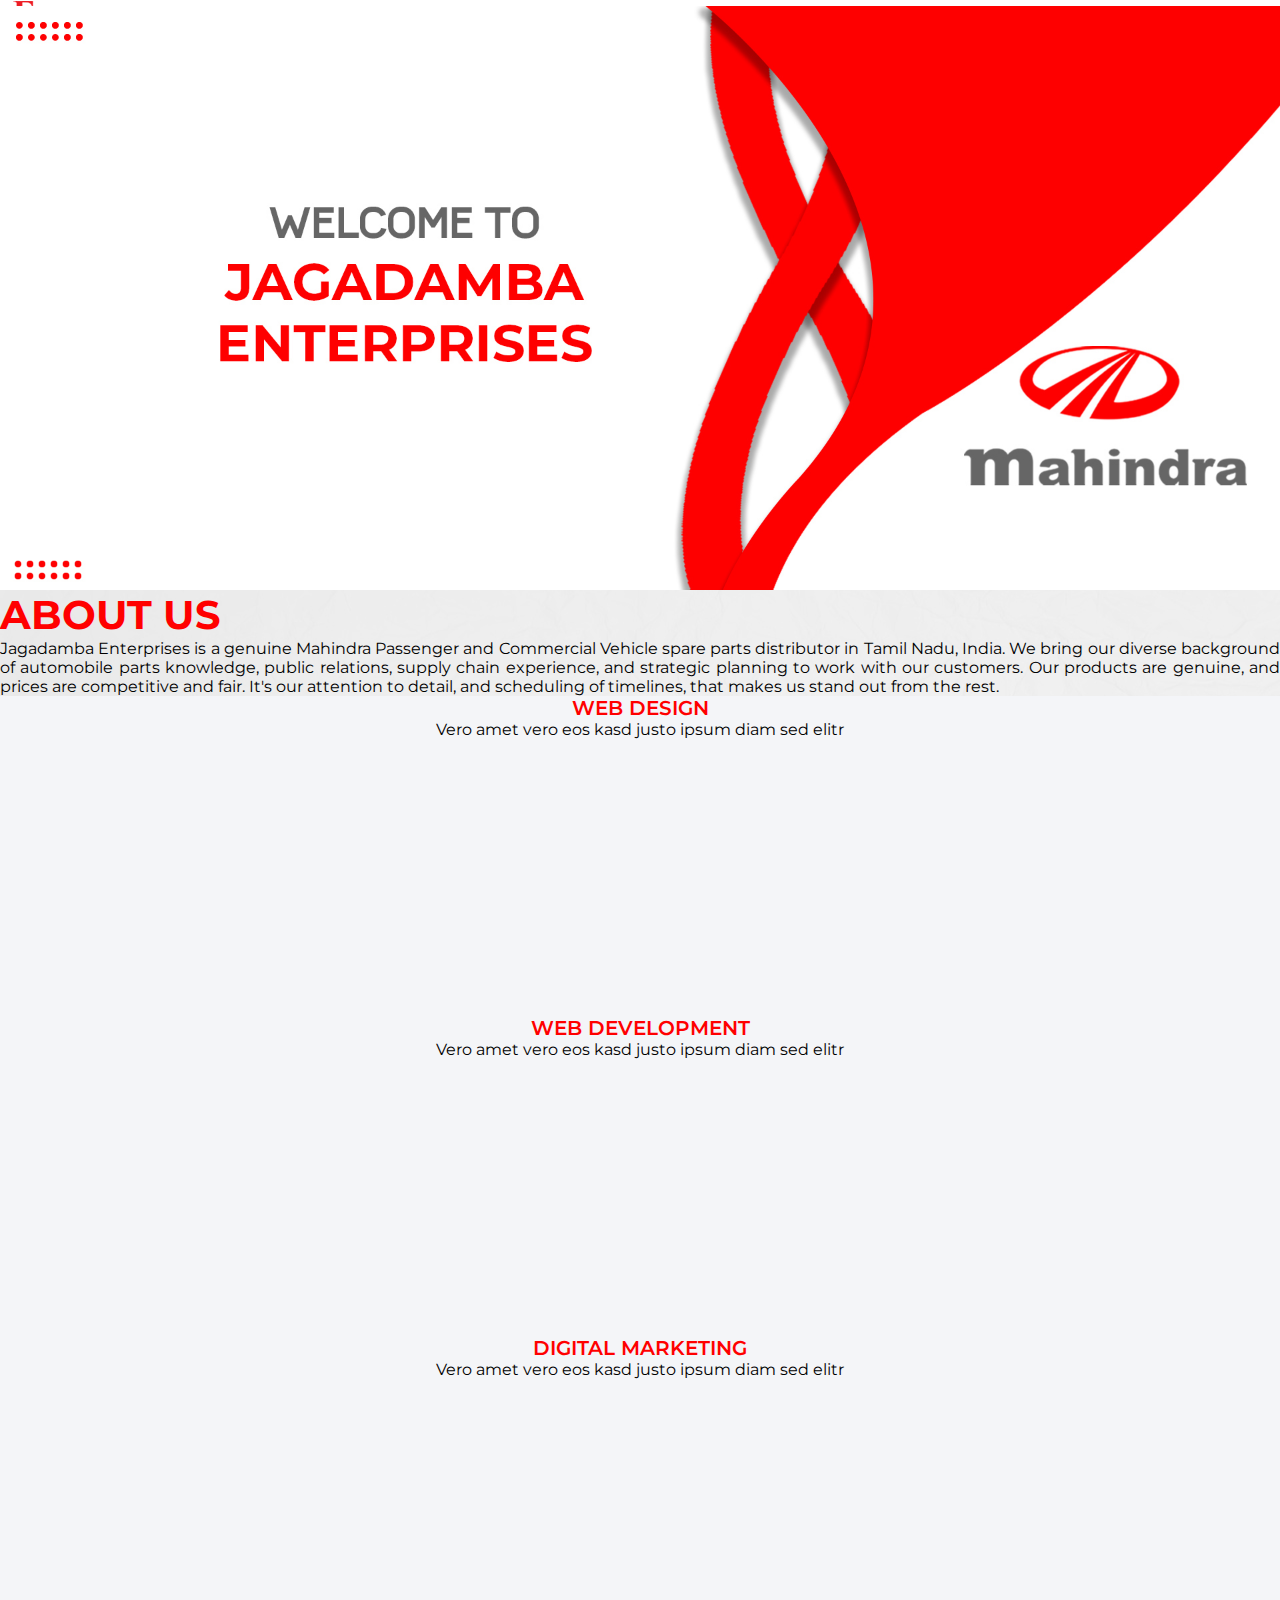
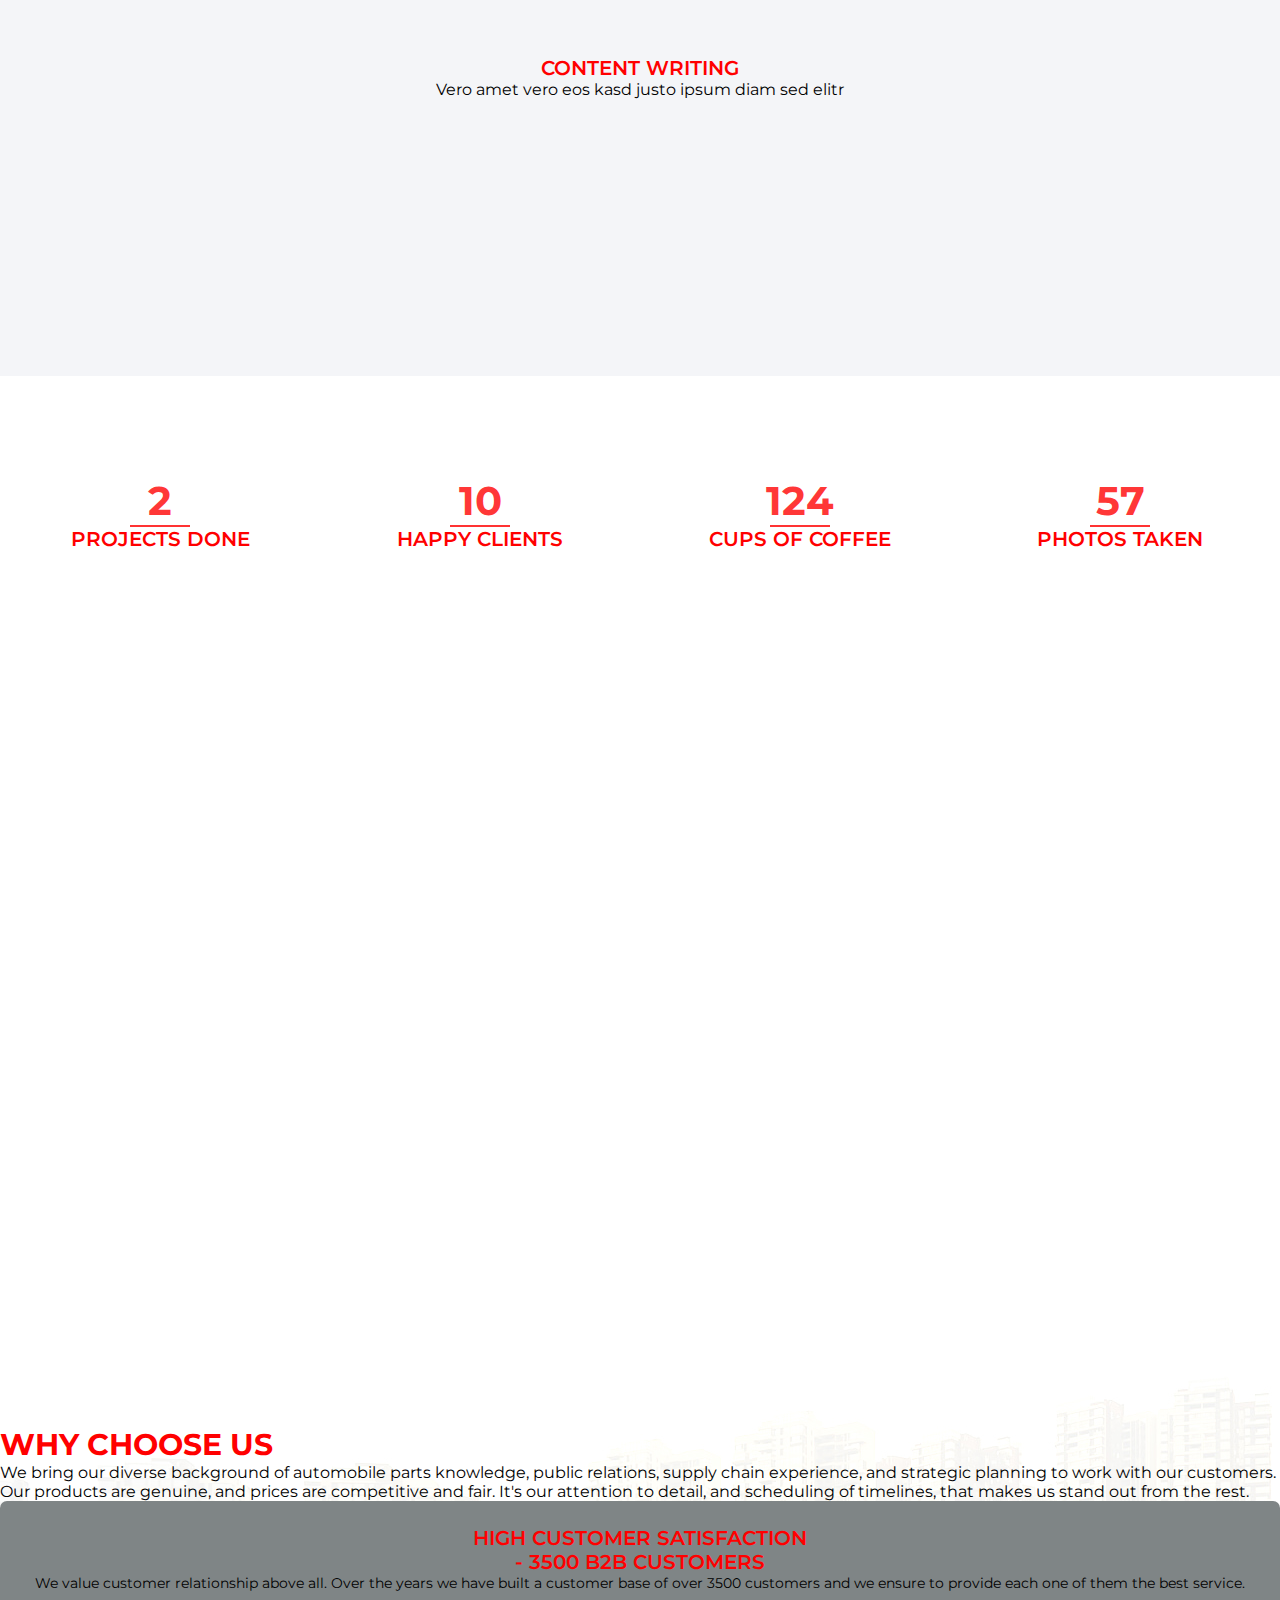
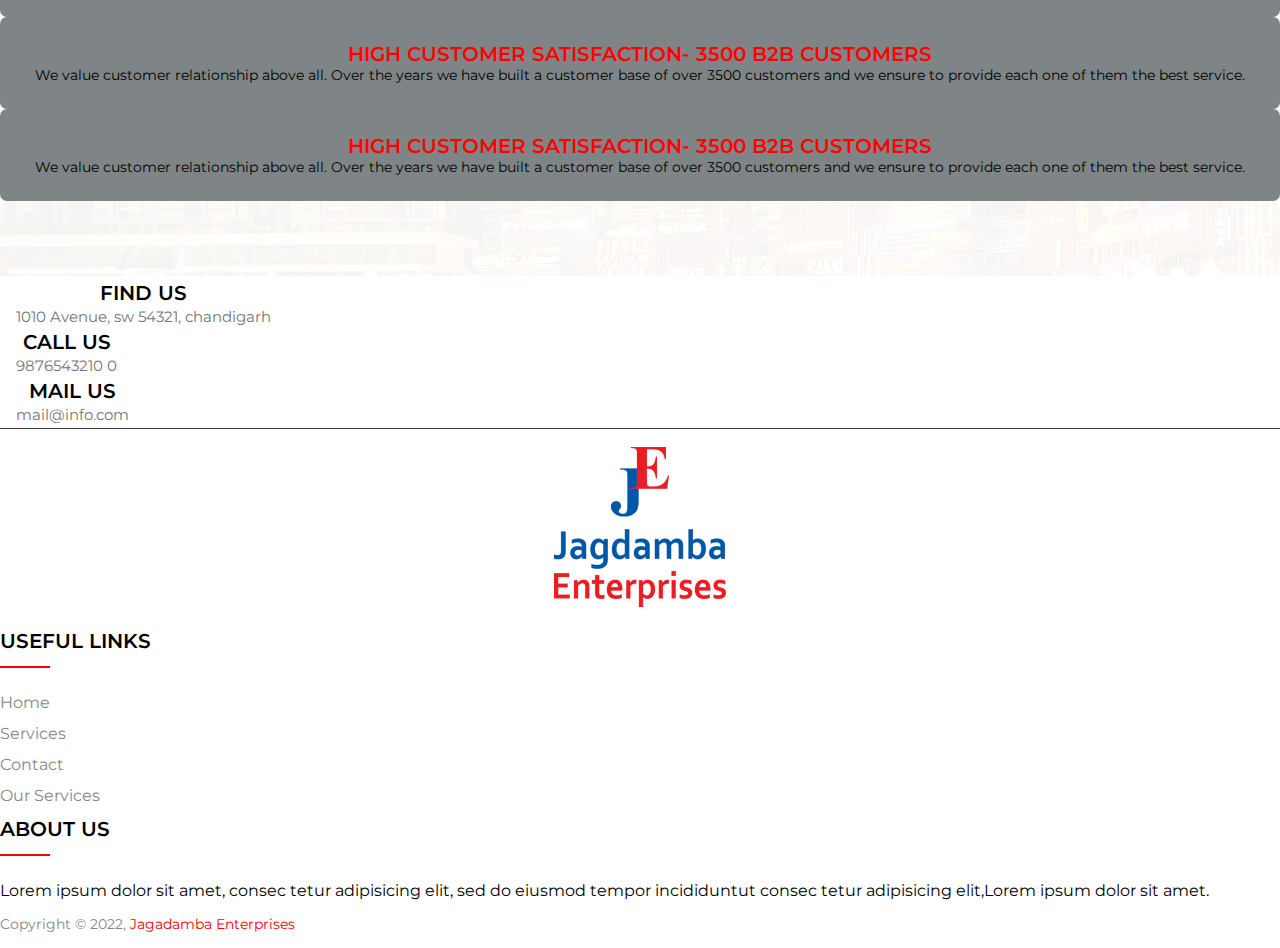
<file: index.html>
<html lang="en">

<head>
    <meta charset="UTF-8">
    <meta http-equiv="X-UA-Compatible" content="IE=edge">
    <meta name="viewport" content="width=device-width, initial-scale=1.0">
    <title>Document</title>

    <!-- Bootstrap CSS only -->
    <link href="https://cdn.jsdelivr.net/npm/bootstrap@5.2.0/dist/css/bootstrap.min.css" rel="stylesheet"
        integrity="sha384-gH2yIJqKdNHPEq0n4Mqa/HGKIhSkIHeL5AyhkYV8i59U5AR6csBvApHHNl/vI1Bx" crossorigin="anonymous">
    <script src="//cdnjs.cloudflare.com/ajax/libs/jquery/3.2.1/jquery.min.js"></script>

    <!-- font -->
    <link rel="preconnect" href="https://fonts.googleapis.com">
    <link rel="preconnect" href="https://fonts.gstatic.com" crossorigin>
    <link href="https://fonts.googleapis.com/css2?family=Montserrat:wght@200;300;400;500;600;700;800;900&display=swap"
        rel="stylesheet">

    <!-- font-awesome -->
    <link rel="stylesheet" href="https://cdnjs.cloudflare.com/ajax/libs/font-awesome/6.1.2/css/all.min.css"
        integrity="sha512-1sCRPdkRXhBV2PBLUdRb4tMg1w2YPf37qatUFeS7zlBy7jJI8Lf4VHwWfZZfpXtYSLy85pkm9GaYVYMfw5BC1A=="
        crossorigin="anonymous" referrerpolicy="no-referrer" />

    <!-- css -->
    <link rel="stylesheet" href="assets/css/style.css">
</head>

<body>

    <div class="bg-section">
        <!-- navbar -->
        <nav class="navbar navbar-expand-lg navbar-light">
            <div class="container-fluid">
                <a class="navbar-brand" href="#"><img src="assets/img/je-logo.png" alt=""></a>
                <button class="navbar-toggler" type="button" data-bs-toggle="collapse"
                    data-bs-target="#navbarNavAltMarkup" aria-controls="navbarNavAltMarkup" aria-expanded="false"
                    aria-label="Toggle navigation">
                    <span class="navbar-toggler-icon"></span>
                </button>
                <div class="collapse navbar-collapse" id="navbarNavAltMarkup">
                    <div class="navbar-nav nav-menus">
                        <a class="nav-link live-class" href="index.html">HOME</a>
                        <a class="nav-link" href="about.html">ABOUT US</a>
                        <a class="nav-link" href="media.html">MEDIA</a>
                        <a class="nav-link" href="branches.html">BRANCHES</a>
                        <a class="nav-link" href="contact.html">CONTACT</a>
                    </div>
                </div>
            </div>
        </nav>

        <!-- landing -->
        <section class="landing">
            <img src="assets/img/Mahindra-banner-copy.jpg" class="img-fluid main-image" alt="">
        </section>
    </div>

    <!--==========================
      About Us Section
    ============================-->

    <!-- Services Start -->
    <div class="container-fluid service-sec py-3">
        <div class="container pt-4 pb-3">
            <div class="abt-us">
                <h2 class="text-center">About Us</h2>
                <p class="py-3">Jagadamba Enterprises is a genuine Mahindra Passenger and
                    Commercial Vehicle spare parts
                    distributor in Tamil Nadu, India. We bring our diverse background of automobile parts knowledge,
                    public relations, supply chain experience, and strategic planning to work with our customers. Our
                    products are genuine, and prices are competitive and fair. It's our attention to detail, and
                    scheduling of timelines, that makes us stand out from the rest.</p>
            </div>
            <div class="row">
                <div class="col-lg-3 mb-2">
                    <div class="service-item rounded p-5 mb-4">
                        <i class="fa fa-3x fa-laptop-code text-danger mb-4"></i>
                        <h4 class="text-uppercase mb-4">Web <span class="d-block">Design</span></h4>
                        <p class="m-0">Vero amet vero eos kasd justo ipsum diam sed elitr</p>
                    </div>
                </div>
                <div class="col-lg-3 mb-2">
                    <div class="service-item rounded p-5 mb-4">
                        <i class="fa fa-3x fa-code text-danger mb-4"></i>
                        <h4 class="text-uppercase mb-4">Web <span class="d-block">Development</span></h4>
                        <p class="m-0">Vero amet vero eos kasd justo ipsum diam sed elitr</p>
                    </div>
                </div>
                <div class="col-lg-3 mb-2">
                    <div class="service-item rounded p-5 mb-4">
                        <i class="fa fa-3x fa-envelope-open-text text-danger mb-4"></i>
                        <h4 class="text-uppercase mb-4">Digital <span class="d-block">Marketing</span></h4>
                        <p class="m-0">Vero amet vero eos kasd justo ipsum diam sed elitr</p>
                    </div>
                </div>
                <div class="col-lg-3 mb-2">
                    <div class="service-item rounded p-5 mb-4">
                        <i class="fa fa-3x fa-edit text-danger mb-4"></i>
                        <h4 class="text-uppercase mb-4">Content <span class="d-block">Writing</span></h4>
                        <p class="m-0">Vero amet vero eos kasd justo ipsum diam sed elitr</p>
                    </div>
                </div>
            </div>
        </div>
    </div>
    <!-- Services End -->

    <section class="">
        <!-- b-class-2 for bg -->
        <div id="projectFacts" class="sectionClass">
            <div class="fullWidth eight columns">
                <div class="projectFactsWrap ">
                    <div class="item numb-move wow fadeInUpBig animated animated" data-number="12" style="visibility: visible;">
                        <i class="fa fa-briefcase"></i>
                        <p id="number1" class="number">12</p>
                        <span></span>
                        <h4>Projects done</h4>
                    </div>
                    <div class="item wow fadeInUpBig animated animated" data-number="55" style="visibility: visible;">
                        <i class="fa fa-smile-o"></i>
                        <p id="number2" class="number">55</p>
                        <span></span>
                        <h4>Happy clients</h4>
                    </div>
                    <div class="item wow fadeInUpBig animated animated" data-number="359" style="visibility: visible;">
                        <i class="fa fa-coffee"></i>
                        <p id="number3" class="number">359</p>
                        <span></span>
                        <h4>Cups of coffee</h4>
                    </div>
                    <div class="item wow fadeInUpBig animated animated" data-number="246" style="visibility: visible;">
                        <i class="fa fa-camera"></i>
                        <p id="number4" class="number">246</p>
                        <span></span>
                        <h4>Photos taken</h4>
                    </div>
                </div>
            </div>
        </div>
    </section>

    <!-- why-us-section -->
    <section class="why-us">
        <div class="container">
            <div class="row">
                <h3>WHY CHOOSE US</h3>
                <p>We bring our diverse background of automobile parts knowledge, public relations, supply chain
                    experience, and strategic planning to work with our customers. Our products are genuine, and prices
                    are competitive and fair. It's our attention to detail, and scheduling of timelines, that makes us
                    stand out from the rest.</p>

                <div class="why-us-box col-lg-3">
                    <h4>High Customer Satisfaction <br> - 3500 B2B customers</h4>
                    <p>We value customer relationship above all. Over the years we have built a customer base of over
                        3500 customers and we ensure to provide each one of them the best service.</p>
                </div>
                <div class="why-us-box col-lg-3">
                    <h4>High Customer Satisfaction- 3500 B2B customers</h4>
                    <p>We value customer relationship above all. Over the years we have built a customer base of over
                        3500 customers and we ensure to provide each one of them the best service.</p>
                </div>
                <div class="why-us-box col-lg-3">
                    <h4>High Customer Satisfaction- 3500 B2B customers</h4>
                    <p>We value customer relationship above all. Over the years we have built a customer base of over
                        3500 customers and we ensure to provide each one of them the best service.</p>
                </div>
            </div>
        </div>
    </section>

    <!-- footer -->

    <!-- <footer>
        <div class="container">
            <div class="row footer-top">
                <div class="footer-col col-lg-4">
                    <p>Ajmal</p>
                    <p>Ajmal</p>
                    <p>Ajmal</p>
                </div>
                <div class="footer-col col-lg-4">
                    <p>Ajmal</p>
                    <p>Ajmal</p>
                    <p>Ajmal</p>
                </div>
                <div class="footer-col col-lg-4">
                    <p>Ajmal</p>
                    <p>Ajmal</p>
                    <p>Ajmal</p>
                </div>
            </div>
            <div class="footer-bottom pt-2">
                <p>© Copyright Jagadamba Auto Solutions. All Rights Reserved</p>
            </div>
        </div>
    </footer> -->

    <footer class="footer-section">
        <div class="container">
            <div class="footer-cta pt-5 pb-5">
                <div class="row text-center">
                    <div class="col-xl-4 col-md-4 mb-30">
                        <div class="single-cta">
                            <i class="fas fa-map-marker-alt"></i>
                            <div class="cta-text">
                                <h4>Find us</h4>
                                <span>1010 Avenue, sw 54321, chandigarh</span>
                            </div>
                        </div>
                    </div>
                    <div class="col-xl-4 col-md-4 mb-30">
                        <div class="single-cta">
                            <i class="fas fa-phone"></i>
                            <div class="cta-text">
                                <h4>Call us</h4>
                                <span>9876543210 0</span>
                            </div>
                        </div>
                    </div>
                    <div class="col-xl-4 col-md-4 mb-30">
                        <div class="single-cta">
                            <i class="far fa-envelope-open"></i>
                            <div class="cta-text">
                                <h4>Mail us</h4>
                                <span>mail@info.com</span>
                            </div>
                        </div>
                    </div>
                </div>
            </div>
            <div class="footer-content pt-5 pb-3">
                <div class="row">
                    <div class="col-xl-4 col-lg-4 mb-50">
                        <div class="footer-widget">
                            <div class="footer-logo">
                                <a href="index.html"><img src="assets/img/je-footer-logo.png" class="img-fluid"
                                        alt="logo"></a>
                            </div>
                            <!-- <div class="footer-text">
                                <p>Lorem ipsum dolor sit amet, consec tetur adipisicing elit, sed do eiusmod tempor
                                    incididuntut consec tetur adipisicing
                                    elit,Lorem ipsum dolor sit amet.</p>
                            </div> -->
                            <!-- <div class="footer-social-icon">
                                <span>Follow us</span>
                                <a href="#"><i class="fab fa-facebook-f facebook-bg"></i></a>
                                <a href="#"><i class="fab fa-twitter twitter-bg"></i></a>
                                <a href="#"><i class="fab fa-google-plus-g google-bg"></i></a>
                            </div> -->
                        </div>
                    </div>
                    <div class="col-xl-4 col-lg-4 col-md-6 mb-30">
                        <div class="footer-widget">
                            <div class="footer-widget-heading">
                                <h3>Useful Links</h3>
                            </div>
                            <ul>
                                <li><a href="#">Home</a></li>
                                <li><a href="#">services</a></li>
                                <li><a href="#">Contact</a></li>
                                <li><a href="#">Our Services</a></li>
                            </ul>
                        </div>
                    </div>
                    <div class="col-xl-4 col-lg-4 col-md-6 mb-50">
                        <div class="footer-widget">
                            <div class="footer-widget-heading">
                                <h3>About Us</h3>
                                <p>Lorem ipsum dolor sit amet, consec tetur adipisicing elit, sed do eiusmod tempor
                                    incididuntut consec tetur adipisicing
                                    elit,Lorem ipsum dolor sit amet.</p>
                            </div>
                            <!-- <div class="footer-text mb-25">
                                <p>Don’t miss to subscribe to our new feeds, kindly fill the form below.</p>
                            </div>
                            <div class="subscribe-form">
                                <form action="#">
                                    <input type="text" placeholder="Email Address">
                                    <button><i class="fab fa-telegram-plane"></i></button>
                                </form>
                            </div> -->
                            <!-- <h3>About Us</h3>
                            <p>Lorem ipsum dolor sit amet, consec tetur adipisicing elit, sed do eiusmod tempor
                                incididuntut consec tetur adipisicing
                                elit,Lorem ipsum dolor sit amet.</p> -->
                        </div>
                    </div>
                </div>
            </div>
        </div>
        <div class="copyright-area">
            <div class="container">
                <div class="row">
                    <div class="text-center text-lg-left">
                        <div class="copyright-text">
                            <p>Copyright &copy; 2022, <a href="#index.html">Jagadamba Enterprises</a></p>
                        </div>
                    </div>
                    <!-- <div class="col-xl-6 col-lg-6 d-none d-lg-block text-right">
                        <div class="footer-menu">
                            <ul>
                                <li><a href="#">Home</a></li>
                                <li><a href="#">Terms</a></li>
                                <li><a href="#">Privacy</a></li>
                                <li><a href="#">Policy</a></li>
                                <li><a href="#">Contact</a></li>
                            </ul>
                        </div>
                    </div> -->
                </div>
            </div>
        </div>
    </footer>


    <!-- JS -->
    <script src="./assets/js/index.js"></script>
    <script type="text/javascript" src="https://code.jquery.com/jquery-1.12.0.min.js"></script>

    <!-- Bootstrap JavaScript Bundle with Popper -->
    <script src="https://cdn.jsdelivr.net/npm/bootstrap@5.2.0/dist/js/bootstrap.bundle.min.js"
        integrity="sha384-A3rJD856KowSb7dwlZdYEkO39Gagi7vIsF0jrRAoQmDKKtQBHUuLZ9AsSv4jD4Xa"
        crossorigin="anonymous"></script>
    <script src="https://code.jquery.com/jquery-3.2.1.slim.min.js"
        integrity="sha384-KJ3o2DKtIkvYIK3UENzmM7KCkRr/rE9/Qpg6aAZGJwFDMVNA/GpGFF93hXpG5KkN"
        crossorigin="anonymous"></script>
    <script src="https://cdn.jsdelivr.net/npm/popper.js@1.12.9/dist/umd/popper.min.js"
        integrity="sha384-ApNbgh9B+Y1QKtv3Rn7W3mgPxhU9K/ScQsAP7hUibX39j7fakFPskvXusvfa0b4Q"
        crossorigin="anonymous"></script>
    <script src="https://cdn.jsdelivr.net/npm/bootstrap@4.0.0/dist/js/bootstrap.min.js"
        integrity="sha384-JZR6Spejh4U02d8jOt6vLEHfe/JQGiRRSQQxSfFWpi1MquVdAyjUar5+76PVCmYl"
        crossorigin="anonymous"></script>

</body>

</html>
</file>
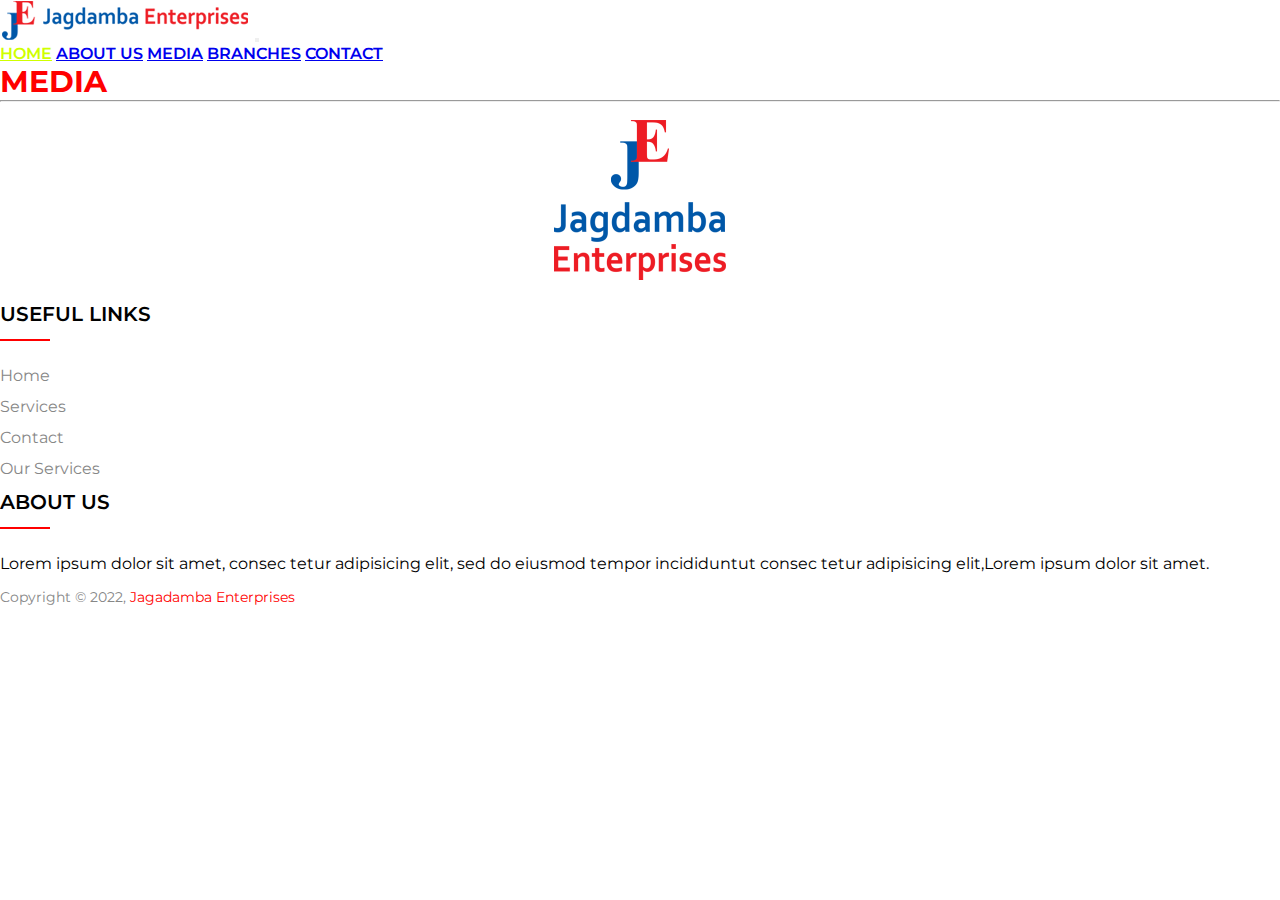
<file: contact.html>
<html lang="en">

<head>
    <meta charset="UTF-8">
    <meta http-equiv="X-UA-Compatible" content="IE=edge">
    <meta name="viewport" content="width=device-width, initial-scale=1.0">
    <title>Document</title>

    <!-- Bootstrap CSS only -->
    <link href="https://cdn.jsdelivr.net/npm/bootstrap@5.2.0/dist/css/bootstrap.min.css" rel="stylesheet"
        integrity="sha384-gH2yIJqKdNHPEq0n4Mqa/HGKIhSkIHeL5AyhkYV8i59U5AR6csBvApHHNl/vI1Bx" crossorigin="anonymous">

    <!-- font -->
    <link rel="preconnect" href="https://fonts.googleapis.com">
    <link rel="preconnect" href="https://fonts.gstatic.com" crossorigin>
    <link href="https://fonts.googleapis.com/css2?family=Montserrat:wght@200;300;400;500;600;700;800;900&display=swap"
        rel="stylesheet">

    <!-- font-awesome -->
    <link rel="stylesheet" href="https://cdnjs.cloudflare.com/ajax/libs/font-awesome/6.1.2/css/all.min.css"
        integrity="sha512-1sCRPdkRXhBV2PBLUdRb4tMg1w2YPf37qatUFeS7zlBy7jJI8Lf4VHwWfZZfpXtYSLy85pkm9GaYVYMfw5BC1A=="
        crossorigin="anonymous" referrerpolicy="no-referrer" />

    <!-- css -->
    <link rel="stylesheet" href="assets/css/style.css">
</head>

<body>

    <div class="bg-section">
        <!-- navbar -->
        <nav class="navbar navbar-expand-lg navbar-light">
            <div class="container-fluid">
                <a class="navbar-brand" href="#"><img src="assets/img/je-logo.png" alt=""></a>
                <button class="navbar-toggler" type="button" data-bs-toggle="collapse"
                    data-bs-target="#navbarNavAltMarkup" aria-controls="navbarNavAltMarkup" aria-expanded="false"
                    aria-label="Toggle navigation">
                    <span class="navbar-toggler-icon"></span>
                </button>
                <div class="collapse navbar-collapse" id="navbarNavAltMarkup">
                    <div class="navbar-nav nav-menus">
                        <a class="nav-link live-class" href="index.html">HOME</a>
                        <a class="nav-link" href="about.html">ABOUT US</a>
                        <a class="nav-link" href="media.html">MEDIA</a>
                        <a class="nav-link" href="branches.html">BRANCHES</a>
                        <a class="nav-link" href="contact.html">CONTACT</a>
                    </div>
                </div>
            </div>
        </nav>

        <!-- about-us -->
        <div class="container-fluid ">
            <!-- service-sec for background image-->
            <div class="container pt-4 pb-3">
                <h3 class="text-center py-3">Media</h3>
                
            </div>
            <hr>
        </div>

        <!-- about-us end -->

        <footer class="footer-section">
            <div class="container">
                <div class="footer-content pt-5 pb-3">
                    <div class="row">
                        <div class="col-xl-4 col-lg-4 mb-50">
                            <div class="footer-widget">
                                <div class="footer-logo">
                                    <a href="index.html"><img src="assets/img/je-footer-logo.png" class="img-fluid"
                                            alt="logo"></a>
                                </div>
                            </div>
                        </div>
                        <div class="col-xl-4 col-lg-4 col-md-6 mb-30">
                            <div class="footer-widget">
                                <div class="footer-widget-heading">
                                    <h3>Useful Links</h3>
                                </div>
                                <ul>
                                    <li><a href="#">Home</a></li>
                                    <li><a href="#">services</a></li>
                                    <li><a href="#">Contact</a></li>
                                    <li><a href="#">Our Services</a></li>
                                </ul>
                            </div>
                        </div>
                        <div class="col-xl-4 col-lg-4 col-md-6 mb-50">
                            <div class="footer-widget">
                                <div class="footer-widget-heading">
                                    <h3>About Us</h3>
                                    <p>Lorem ipsum dolor sit amet, consec tetur adipisicing elit, sed do eiusmod tempor
                                        incididuntut consec tetur adipisicing
                                        elit,Lorem ipsum dolor sit amet.</p>
                                </div>
                            </div>
                        </div>
                    </div>
                </div>
            </div>
            <div class="copyright-area">
                <div class="container">
                    <div class="row">
                        <div class="text-center text-lg-left">
                            <div class="copyright-text">
                                <p>Copyright &copy; 2022, <a href="#index.html">Jagadamba Enterprises</a></p>
                            </div>
                        </div>
                        <!-- <div class="col-xl-6 col-lg-6 d-none d-lg-block text-right">
                            <div class="footer-menu">
                                <ul>
                                    <li><a href="#">Home</a></li>
                                    <li><a href="#">Terms</a></li>
                                    <li><a href="#">Privacy</a></li>
                                    <li><a href="#">Policy</a></li>
                                    <li><a href="#">Contact</a></li>
                                </ul>
                            </div>
                        </div> -->
                    </div>
                </div>
            </div>
        </footer>


        <!-- JS -->

        <!-- Bootstrap JavaScript Bundle with Popper -->
        <script src="https://cdn.jsdelivr.net/npm/bootstrap@5.2.0/dist/js/bootstrap.bundle.min.js"
            integrity="sha384-A3rJD856KowSb7dwlZdYEkO39Gagi7vIsF0jrRAoQmDKKtQBHUuLZ9AsSv4jD4Xa"
            crossorigin="anonymous"></script>
        <script src="https://code.jquery.com/jquery-3.2.1.slim.min.js"
            integrity="sha384-KJ3o2DKtIkvYIK3UENzmM7KCkRr/rE9/Qpg6aAZGJwFDMVNA/GpGFF93hXpG5KkN"
            crossorigin="anonymous"></script>
        <script src="https://cdn.jsdelivr.net/npm/popper.js@1.12.9/dist/umd/popper.min.js"
            integrity="sha384-ApNbgh9B+Y1QKtv3Rn7W3mgPxhU9K/ScQsAP7hUibX39j7fakFPskvXusvfa0b4Q"
            crossorigin="anonymous"></script>
        <script src="https://cdn.jsdelivr.net/npm/bootstrap@4.0.0/dist/js/bootstrap.min.js"
            integrity="sha384-JZR6Spejh4U02d8jOt6vLEHfe/JQGiRRSQQxSfFWpi1MquVdAyjUar5+76PVCmYl"
            crossorigin="anonymous"></script>

</body>

</html>
</file>
<file: assets/css/style.css>
* {
    padding: 0;
    margin: 0;
    font-family: 'Montserrat', sans-serif;
}

h1 {
    color: #ff0000;
    font-weight: 800;
    text-transform: uppercase;
    font-size: 50px;
}

h2 {
    color: #ff0000;
    font-weight: 700;
    font-size: 40px;
    text-transform: uppercase;
}

h3 {
    color: #ff0000;
    font-weight: 700;
    font-size: 30px;
    text-transform: uppercase;
}

/* h3::before {
    content: '';
    position: relative;
    display: block;
    width: 120px;
    height: 1px;
    background: rgb(0, 0, 0);
    bottom: 1px;
    left: calc(50% - 60px);
  }
  
  h3::after {
    content: '';
    position: absolute;
    display: block;
    width: 40px;
    height: 3px;
    background: #ff0000;
    bottom: 0;
    left: calc(50% - 20px);
  } */

h4 {
    font-size: 20px;
    font-weight: 600;
    color: #ff0000;
    text-align: center;
    justify-content: center;
    text-transform: uppercase;
}

.nav-link {
    font-weight: 600;
}

.nav-link:hover {
    color: #ffffff;
}

.live-class {
    color: rgb(208, 255, 0);
}

.main-image {
    width: 100%;
    padding-top: -25px;
}

.landing {
    padding-top: -25px;
    margin-top: -57px;
}

.nav-menus {
    margin-left: auto;
    margin-right: 50px;
}

.welcome-text {
    justify-content: center;
    text-align: center;
}

.welcome-text a img:hover {
    transform: scale(1.2);
}

/* about-us */

.about-col:after {
    content: '';
    position: absolute;
    width: 100%;
    transform: scaleX(0);
    height: 2px;
    bottom: 0;
    left: 0;
    background-color: #ff0000;
    transform-origin: bottom right;
    transition: transform 0.25s ease-out;
}

.about-col:hover:after {
    transform: scaleX(1);
    transform-origin: bottom left;
}

/* About Us Section
--------------------------------*/

#about {
    background: url("../img/about-bg.jpg") center top no-repeat fixed;
    background-size: cover;
    padding: 60px 0 40px 0;
    position: relative;
}

#about::before {
    content: '';
    position: absolute;
    left: 0;
    right: 0;
    top: 0;
    bottom: 0;
    background: rgba(255, 255, 255, 0.92);
    z-index: 9;
}

#about .container {
    position: relative;
    z-index: 10;
}

#about .about-col {
    background: #fff;
    border-radius: 0 0 4px 4px;
    box-shadow: 0px 2px 12px rgba(0, 0, 0, 0.08);
    margin-bottom: 20px;
    text-align: center;
}

#about .about-col .img {
    position: relative;
}

#about .about-col .img img {
    border-radius: 4px 4px 0 0;
}

#about .about-col .icon {
    width: 64px;
    height: 64px;
    padding-top: 8px;
    text-align: center;
    position: absolute;
    background-color: #00a651;
    border-radius: 50%;
    text-align: center;
    border: 4px solid #fff;
    left: calc(50% - 32px);
    bottom: -30px;
    transition: 0.3s;
}

#about .about-col i {
    font-size: 55px;
    line-height: 1;
    color: #ff0000;
    transition: 0.3s;
}

#about .about-col:hover .icon {
    background-color: #fff;
}

#about .about-col:hover i {
    color: #ff0000;
}

#about .about-col h2 {
    color: #000;
    text-align: center;
    font-weight: 700;
    font-size: 20px;
    padding: 0;
    margin: 12px 0 12px 0;
}

#about .about-col h2 a {
    color: rgb(56, 56, 56);
    text-decoration: none;

}

#about .about-col h2 a:hover {
    color: #ff0000;
}

#about .about-col p {
    font-size: 14px;
    line-height: 24px;
    color: #333;
    margin-bottom: 0;
    padding: 0 20px 20px 20px;
    text-align: justify;
}

/* second-section */

.b-class-2 {
    background-image: url(../img/bg/bg-2-red.jpg);
}

.second-section {
    justify-content: center;
    text-align: center;
}

/* why-us */

.why-us {
    background-image: url(../../assets/img/bg/why-us-bg.jpg);
    justify-content: space-between;
    padding: 5rem 0;
}

.why-us-box {
    justify-content: space-between;
    margin: 0 auto;
    text-align: center;
    padding: 25px;
    background-color: #7f8586;
    border-radius: 7px;
}

.why-us-box p {
    font-size: 0.9rem;
}

/* footer */

/* footer {
    background-image: url(../img/bg/bg-footer.jpg);
    background-repeat: no-repeat;
}

.footer-top {
    justify-content: space-between;
    text-align: center;
}

.footer-col {
    padding: 12px;
}

.footer-bottom {
    text-align: center;
    color: #fff;
} */

.service-item {
    height: 320px;
    background: #F4F5F8;
    transition: .5s;
    text-align: center;
}

.service-item:hover {
    background: #222429;
    color: #757575;
}

.service-item h4 {
    transition: .5s;
}

.service-item:hover h4 {
    color: #F4F5F8;
}

.service-item:hover .d-block {
    color: #F4F5F8;
}

ul {
    margin: 0px;
    padding: 0px;
}

/* footer */

.footer-section {
    background: #ffffff;
    position: relative;
}

.footer-cta {
    border-bottom: 1px solid #373636;
}

.single-cta i {
    color: #ff0000;
    font-size: 30px;
    margin-top: 8px;
    padding: 8px;
}

.cta-text {
    /* padding-left: 15px; */
    display: inline-block;
}

.cta-text h4 {
    color: rgb(0, 0, 0);
    font-size: 20px;
    font-weight: 600;
    margin-bottom: 2px;
}

.cta-text span {
    color: #757575;
    font-size: 15px;
}

.footer-content {
    position: relative;
    z-index: 2;
}

.footer-pattern img {
    position: absolute;
    top: 0;
    left: 0;
    height: 330px;
    background-size: cover;
    background-position: 100% 100%;
}

.footer-logo {
    text-align: center;
}

.footer-logo img {
    max-width: 200px;
}

.footer-text p {
    margin-bottom: 14px;
    font-size: 14px;
    color: #7e7e7e;
    line-height: 28px;
}

.footer-social-icon span {
    color: rgb(0, 0, 0);
    display: block;
    font-size: 20px;
    font-weight: 700;
    font-family: 'Poppins', sans-serif;
    margin-bottom: 20px;
}

.footer-social-icon a {
    color: rgb(0, 0, 0);
    font-size: 16px;
    margin-right: 15px;
}

.footer-social-icon i {
    height: 40px;
    width: 40px;
    text-align: center;
    line-height: 38px;
    border-radius: 50%;
}

.facebook-bg {
    background: #3B5998;
}

.twitter-bg {
    background: #55ACEE;
}

.google-bg {
    background: #ff0000;
}

.footer-widget-heading h3 {
    color: rgb(0, 0, 0);
    font-size: 20px;
    font-weight: 600;
    margin-bottom: 40px;
    position: relative;
}

.footer-widget-heading h3::before {
    content: "";
    position: absolute;
    left: 0;
    bottom: -15px;
    height: 2px;
    width: 50px;
    background: #ff0000;
}

.footer-widget ul li {
    display: flex;
    margin-bottom: 12px;
}

.footer-widget ul li a:hover {
    color: #ff0000;
}

.footer-widget ul li a {
    color: #878787;
    text-transform: capitalize;
    text-decoration: none;
}

.subscribe-form {
    position: relative;
    overflow: hidden;
}

.subscribe-form input {
    width: 100%;
    padding: 14px 28px;
    background: #2E2E2E;
    border: 1px solid #2E2E2E;
    color: #fff;
}

.subscribe-form button {
    position: absolute;
    right: 0;
    background: #ff0000;
    padding: 13px 20px;
    border: 1px solid #ff0000;
    top: 0;
}

.subscribe-form button i {
    color: #fff;
    font-size: 22px;
    transform: rotate(-6deg);
}

.copyright-area {
    background: #ffffff;
    padding: 15px 0;
}

.copyright-text p {
    margin: 0;
    font-size: 14px;
    color: #878787;
}

.copyright-text p a {
    color: #ff0000;
    text-decoration: none;
}

.footer-menu li {
    display: inline-block;
    margin-left: 20px;
}

.footer-menu li:hover a {
    color: #ff0000;
}

.footer-menu li a {
    font-size: 14px;
    color: #878787;
}

.fas {
    color: #ff0000;
}

.service-sec {
    background-image: url(../img/bg/team-bg.JPG);
}

.abt-us {
    text-align: justify;
}

/* media */

.img-class {
    display: flex;
    flex-wrap: wrap;
}

.media-img {
    border-radius: 10px;
    padding: 5px;
}

/* counter */
@import url(https://fonts.googleapis.com/css?family=PT+Sans+Narrow);

* {
    -webkit-box-sizing: border-box;
    -moz-box-sizing: border-box;
    box-sizing: border-box;
}

.sectionClass {
    padding: 20px 0px 50px 0px;
    position: relative;
    display: block;
}

.fullWidth {
    width: 100% !important;
    display: table;
    float: none;
    padding: 0;
    min-height: 1px;
    height: 100%;
    position: relative;
}

.sectiontitle {
    background-position: center;
    margin: 30px 0 0px;
    text-align: center;
    min-height: 20px;
}

.sectiontitle h2 {
    font-size: 30px;
    color: #222;
    margin-bottom: 0px;
    padding-right: 10px;
    padding-left: 10px;
}


.headerLine {
    width: 160px;
    height: 2px;
    display: inline-block;
    background: #101F2E;
}


.projectFactsWrap {
    display: flex;
    margin-top: 30px;
    flex-direction: row;
    flex-wrap: wrap;
}


#projectFacts .fullWidth {
    padding: 0;
}

.projectFactsWrap .item {
    width: 25%;
    height: 100%;
    padding: 50px 0px;
    text-align: center;
}

.projectFactsWrap .item:nth-child(1) {
    background: rgb(255, 255, 255);
}

.projectFactsWrap .item:nth-child(2) {
    background: rgb(255, 255, 255);
}

.projectFactsWrap .item:nth-child(3) {
    background: rgb(255, 255, 255);
}

.projectFactsWrap .item:nth-child(4) {
    background: rgb(255, 255, 255);
}

.projectFactsWrap .item p.number {
    font-size: 40px;
    padding: 0;
    font-weight: bold;
}

.projectFactsWrap .item p {
    color: rgba(255, 0, 0, 0.8);
    font-size: 18px;
    margin: 0;
    padding: 10px;
}


.projectFactsWrap .item span {
    width: 60px;
    background: rgba(255, 0, 0, 0.8);
    height: 2px;
    display: block;
    margin: 0 auto;
}


.projectFactsWrap .item i {
    vertical-align: middle;
    font-size: 50px;
    color: rgba(255, 0, 0, 0.8);
}


.projectFactsWrap .item:hover i,
.projectFactsWrap .item:hover p {
    color: rgb(255, 0, 0);
}

.projectFactsWrap .item:hover span {
    background: white;
}

@media (max-width: 786px) {
    .projectFactsWrap .item {
        flex: 0 0 50%;
    }
}

.about-me-img {
    width: 120px;
    height: 120px;
    left: 10px;
    /* bottom: 30px; */
    position: relative;
    border-radius: 100px;
}

.trans {
    opacity: 1;
    -webkit-transform: translateX(0px);
    transform: translateX(0px);
    -webkit-transition: all 500ms ease;
    -moz-transition: all 500ms ease;
    transition: all 500ms ease;
}
</file>
